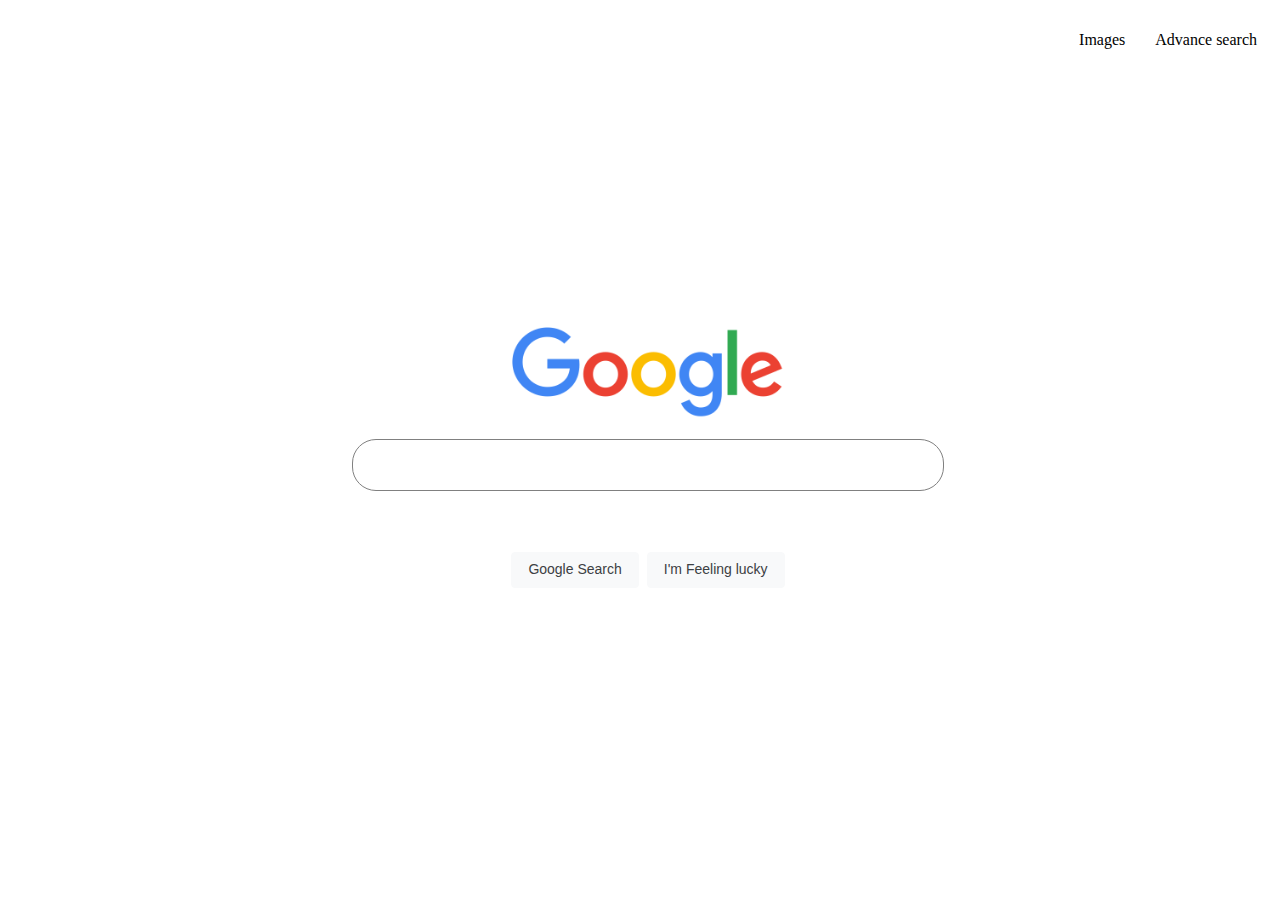
<file: index.html>
<!DOCTYPE html>
<html lang="en">
    <head>
        <title>Search</title>
        <link rel="stylesheet" href="style.css">
    </head>
    <body>
        <div>
            <ul class ="nav">
                <li class = "nav-a"><a href="img.html">Images</a></li>
                <li class = "nav-a"><a href="adv.html">Advance search</a></li>

            </ul>
        </div >
            
          <div class="main">
            <div class="iimg"><img src="google.png" alt="google" width = 272, height = 92></div>
            
            <div class="engine">
                <form action="https://google.com/search">
                    <input type="text" name="q" class = "Search-box" >
                    <div class="iimg">
                          <!-- giving it same class as the img div to align it to center -->
                        <input type="submit" value="Google Search" class = "btn-gs">
                        <input type="submit" name="btnI" value="I'm Feeling lucky" class = "btn-gs">
                    </div>
                </form>
            </div>
          </div>
    </body>
</html>
</file>
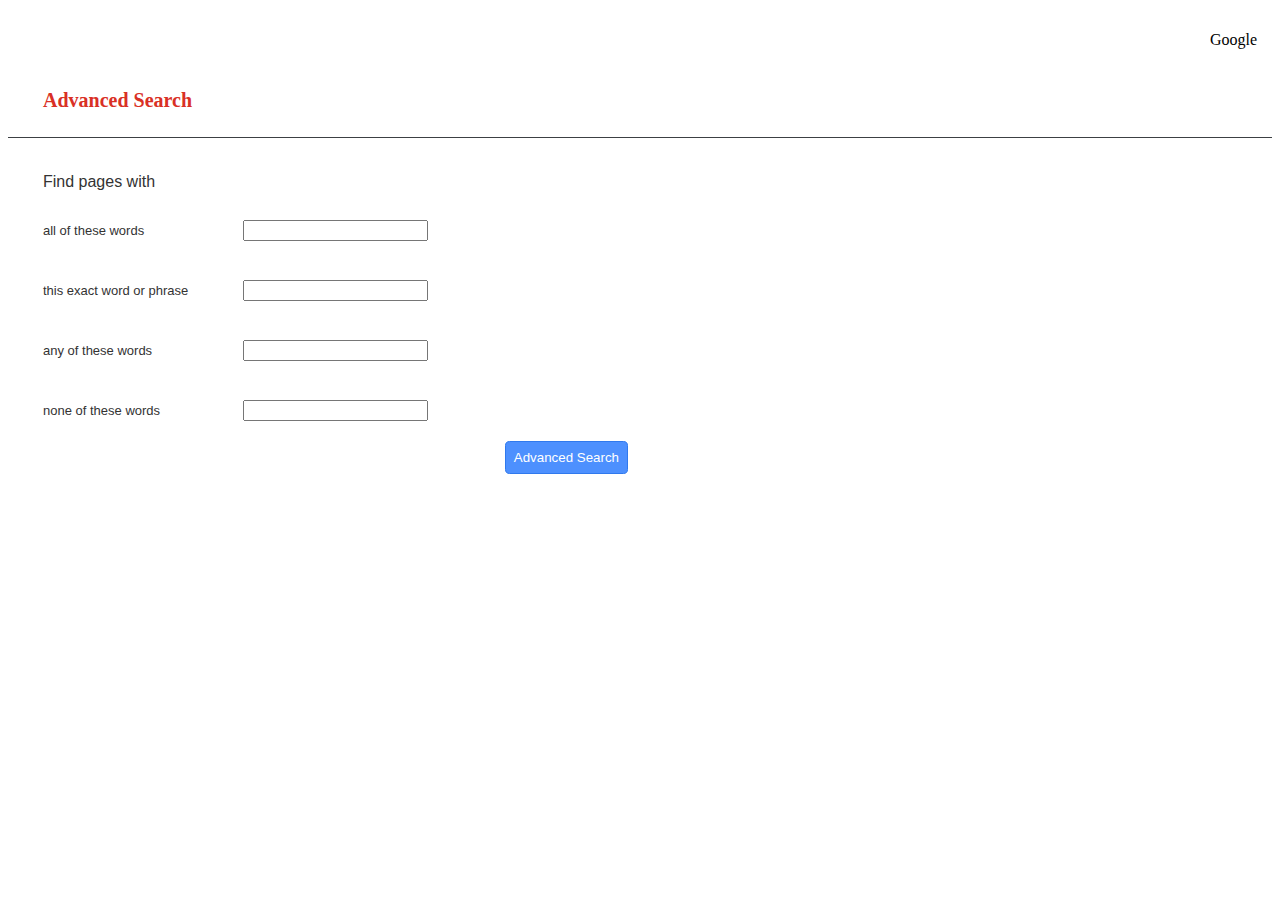
<file: adv.html>
<!DOCTYPE html>
<html lang="en">
<head>
    <meta charset="UTF-8">
    <meta name="viewport" content="width=device-width, initial-scale=1.0">
    <link rel="stylesheet" href="style.css">
    <title>ADVANCED</title>
    <link href="https://cdn.jsdelivr.net/npm/bootstrap@5.3.2/dist/css/bootstrap.min.css" rel="stylesheet" integrity="sha384-T3c6CoIi6uLrA9TneNEoa7RxnatzjcDSCmG1MXxSR1GAsXEV/Dwwykc2MPK8M2HN" crossorigin="anonymous">
</head>
<body>
    <div>
        <ul class ="nav">
            <li class = "nav-a"><a href="index.html">Google</a></li>
        </ul>
    </div>
    <div>
        <h1 id="hed">Advanced Search</h1>
        <div class="l">
            <!-- """""" -->
        </div>
        <!-- <hr id="horizontal-line"/> -->
        <div id="spn">
        <p>Find pages with</p>

        <!-- **************************** -->
        <form action="https://google.com/search">
            <div class="r-in">  
                <!-- for the left div -->
                <div class="x-y">
                    <p class="p-A">all of these words</p>
                </div>
                <!-- for the right one -->
                <div class="y-x">
                    <input type="text" name="as_q" class="form-control">
                </div>
            </div>

            <div class="r-in">  
                <!-- for the left div -->
                <div class="x-y">
                    <p class="p-A">this exact word or phrase</p>
                </div>
                <!-- for the right one -->
                <div class="y-x">
                    <input type="text" name="as_epq" class="form-control">
                </div>
            </div>

            <div class="r-in">  
                <!-- for the left div -->
                <div class="x-y">
                    <p class="p-A">any of these words</p>
                </div>
                <!-- for the right one -->
                <div class="y-x">
                    <input type="text" name="as_oq" class="form-control">
                </div>
            </div>

            <div class="r-in">  
                <!-- for the left div -->
                <div class="x-y">
                    <p class="p-A">none of these words</p>
                </div>
                <!-- for the right one -->
                <div class="y-x">
                    <input type="text" name="as_eq" class="form-control">
                    
                </div>
            </div>
            <div class="btn1">
                <input type="submit" value="Advanced Search" class="adv-btn">
            </div>
           
        </form>
        <!-- ********************************** -->
        </div>
    </div>
    
</body>
</html>
</file>
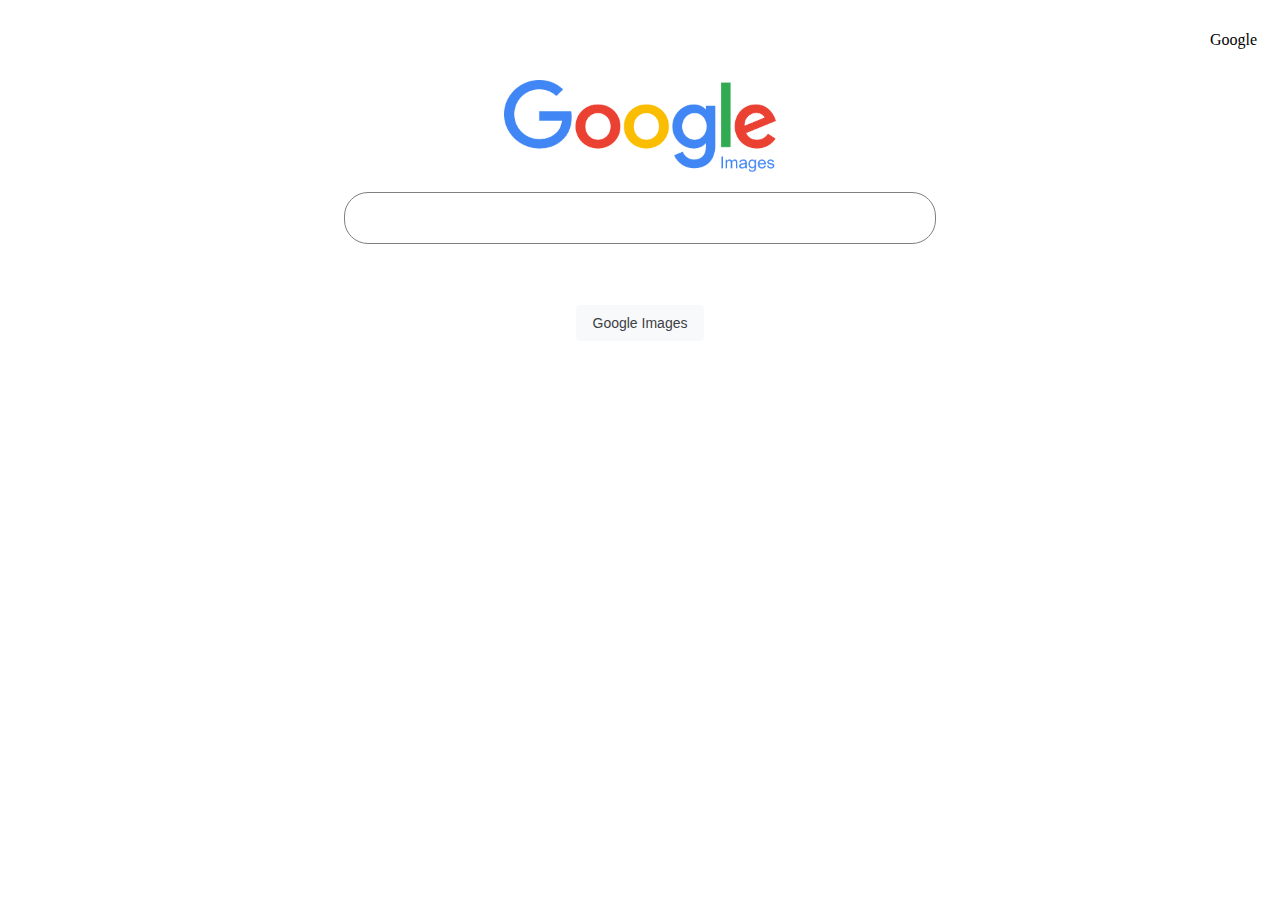
<file: img.html>
<!DOCTYPE html>
<html lang="en">
<head>
    <meta charset="UTF-8">
    <meta name="viewport" content="width=device-width, initial-scale=1.0">
    <link rel="stylesheet" href="style.css">
    <title>IMAGE</title>
</head>
<body>
    <div>
        <ul class ="nav">
            <li class = "nav-a"><a href="index.html">Google</a></li>
            

        </ul>
    </div>
    <div class="iimg"><img src="google-img.png" alt="google" width = 272, height = 92></div>
            
    <div class="engine">
        <form action="https://google.com/search">
            <input type="hidden" name="tbm" value="isch">
            <!-- hidden search -->
            <input type="text" name="q" class = "Search-box">
            <div class="iimg">
                    <!-- giving it same class as the img div to align it to center -->
                <input type="submit" value="Google Images" class = "btn-gs">
                
            </div>
        </form>
    </div>






</body>
</html>
</file>
<file: style.css>
.nav{
    list-style-type: none;
    display: flex;
    flex-direction: row;
    justify-content: flex-end;

}

.nav-a{
    margin: 15px;
}

a:link {
    color: black;
    text-decoration: none;
  }
  
  /* visited link */
  a:visited {
    color: black;
  }
  
  /* mouse over link */
  a:hover {
    color: black;
  }
  
  /* selected link */
  a:active {
    color: black;
  }


.iimg{
    display: flex;
    justify-content: center;
}

.Search-box{
    font-size: 22px;
    font-weight: 200;
    border: none;
    border: 1px solid gray;
    text-align: center;
    padding: 3px;
    display: flex;
    z-index: 3;
    height: 44px;
    background: white;
    box-shadow: none;
    border-radius: 24px;
    margin: 0 auto;
    margin-top: 20px;
    width: 584px;
    max-width: 600px;
    transition: all ease-in 0.5s;
    margin-bottom: 50px;
}
.Search-box:focus{
    border: 2px solid grey;



}
.main{

    height: 85vh;
    width: 100vw;
    display: grid;
    justify-content: center;
    place-items: center;
    align-content: center;

}



.btn-gs{
    background-color: #f8f9fa;
    border: 1px solid #f8f9fa;
    border-radius: 4px;
    color: #3c4043;
    font-family: Robot,arial,sans-serif;
    font-size: 14px;
    margin: 11px 4px;
    padding: 0px 16px;
    float: left;
    line-height: 27px;
    height: 36px;
    min-width: 54px;
    text-align: center;
    cursor: pointer;
    user-select: none;
}

#hed {
    color: #d93025;
    font-size: 20px;
    margin: 25px 35px;
}
/* #horizontal-line{
    color: #3c4043;
} */
.l{
    border-bottom: 1px solid #3c4043 ;
}
#spn{
    margin: 35px;
    font: 16px areal,sans-serif;
    color: #333333;    
}
.r-in{
    display: flex;
    flex-direction: row;
    align-items: center;
    margin-top: 19px;
}
.p-A{
    font-size: 13px;
    vertical-align: middle;
}
.x-y{
    width: 200px;
}
.y-x{
    width: 385px;
}
/* .form-control{
    width: 385px;

} */
.btn1{
    display: flex;
    justify-content: flex-end;
    width: 585px;
    margin-top: 10px;
}


.adv-btn{
    box-shadow: none;
    background-color: #4d90fe;
    border: 1px solid #3079ed;
    color: #fff;
    padding: 8px;
    
    border-radius: 0.5cap;
    
}
</file>
